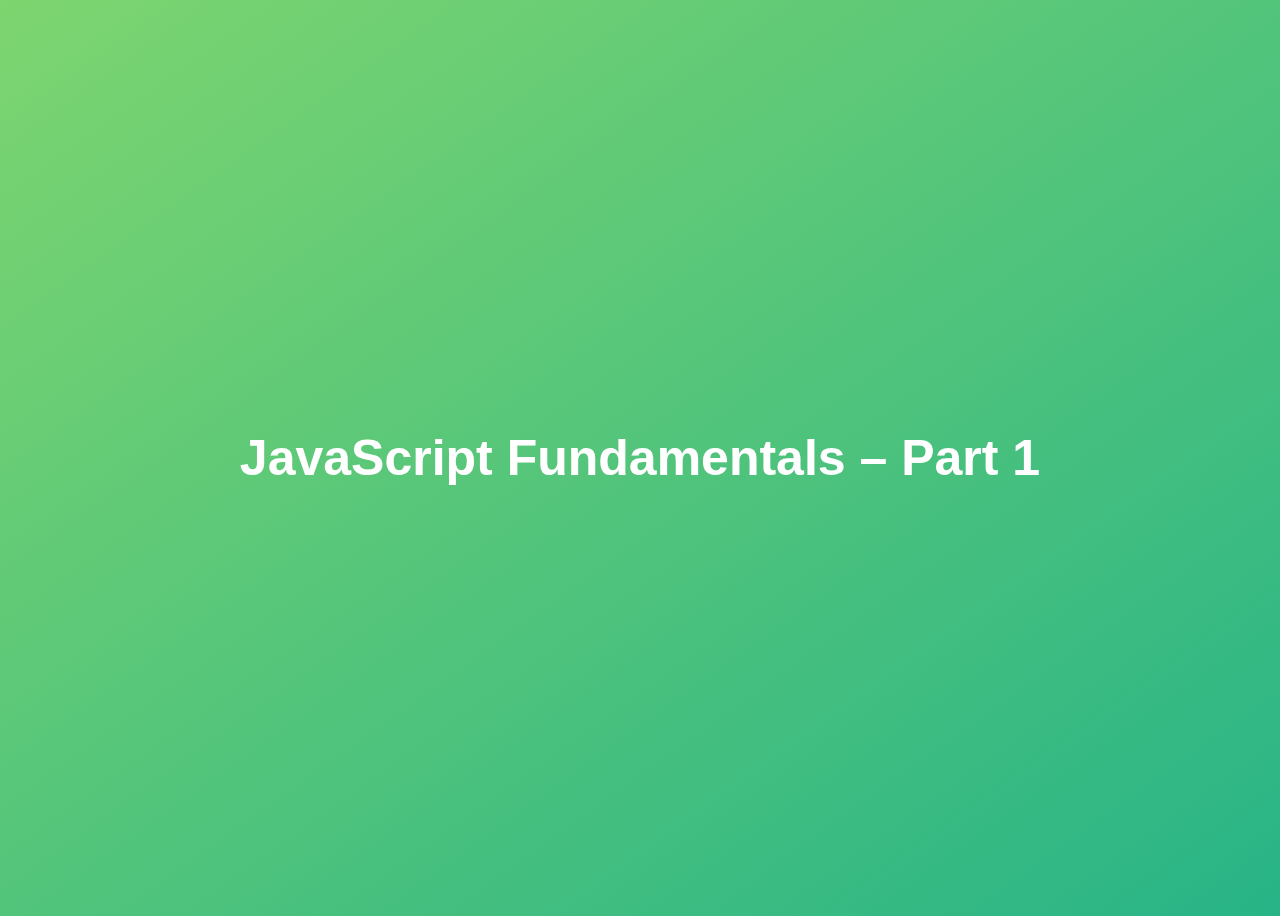
<file: 01-Fundamentals-Part-1/final/index.html>
<!DOCTYPE html>
<html lang="en">
  <head>
    <meta charset="UTF-8" />
    <meta name="viewport" content="width=device-width, initial-scale=1.0" />
    <meta http-equiv="X-UA-Compatible" content="ie=edge" />
    <title>JavaScript Fundamentals – Part 1</title>
    <style>
      body {
        height: 100vh;
        display: flex;
        align-items: center;
        background: linear-gradient(to top left, #28b487, #7dd56f);
      }
      h1 {
        font-family: sans-serif;
        font-size: 50px;
        line-height: 1.3;
        width: 100%;
        padding: 30px;
        text-align: center;
        color: white;
      }
    </style>
  </head>
  <body>
    <h1>JavaScript Fundamentals – Part 1</h1>

    <script src="script.js"></script>
  </body>
</html>
</file>
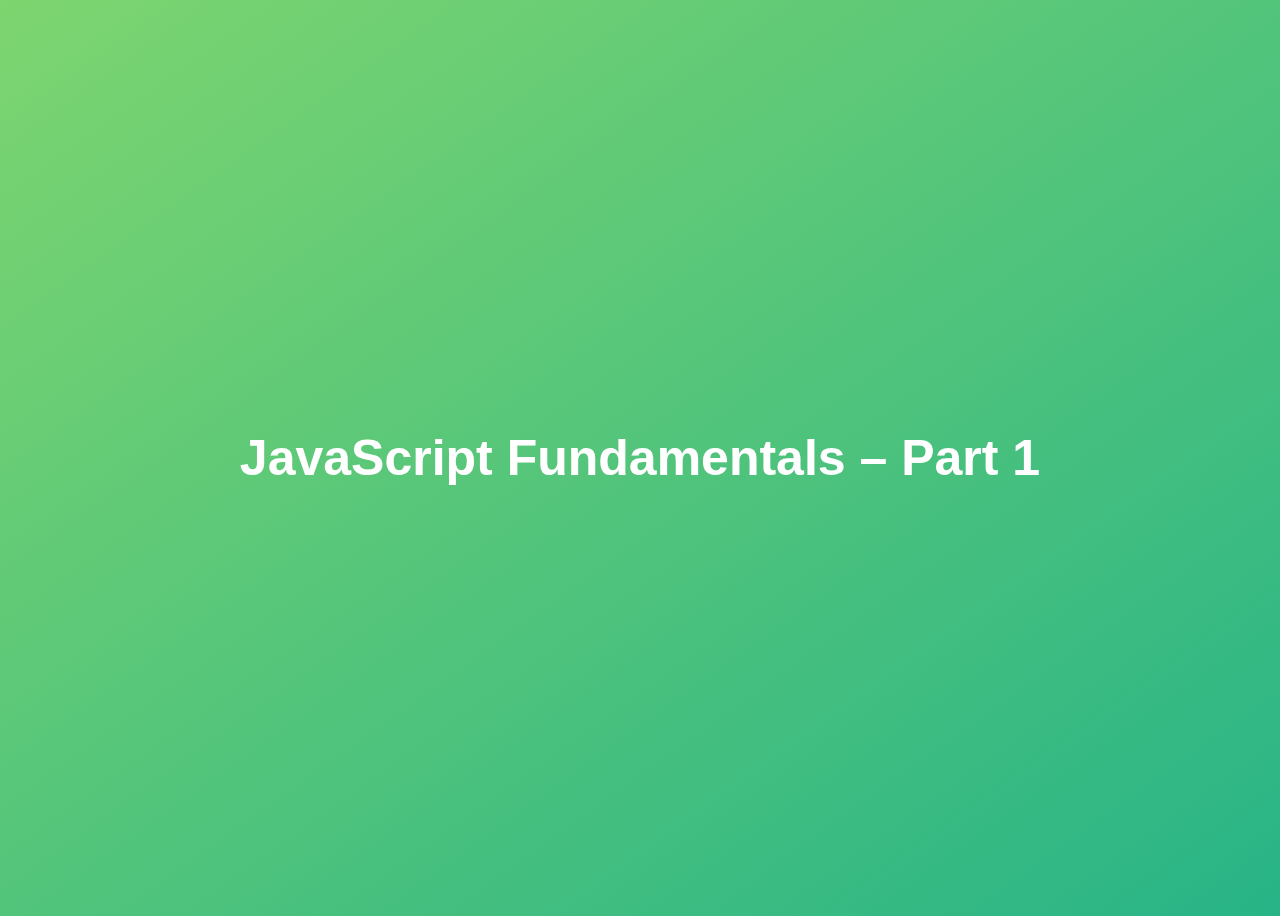
<file: 01-Fundamentals-Part-1/starter/index.html>
<!DOCTYPE html>
<html lang="en">
  <head>
    <meta charset="UTF-8" />
    <meta name="viewport" content="width=device-width, initial-scale=1.0" />
    <meta http-equiv="X-UA-Compatible" content="ie=edge" />
    <title>JavaScript Fundamentals – Part 1</title>
    <style>
      body {
        height: 100vh;
        display: flex;
        align-items: center;
        background: linear-gradient(to top left, #28b487, #7dd56f);
      }
      h1 {
        font-family: sans-serif;
        font-size: 50px;
        line-height: 1.3;
        width: 100%;
        padding: 30px;
        text-align: center;
        color: white;
      }
    </style>
  </head>
  <body>
    <h1>JavaScript Fundamentals – Part 1</h1>
  </body>
</html>
</file>
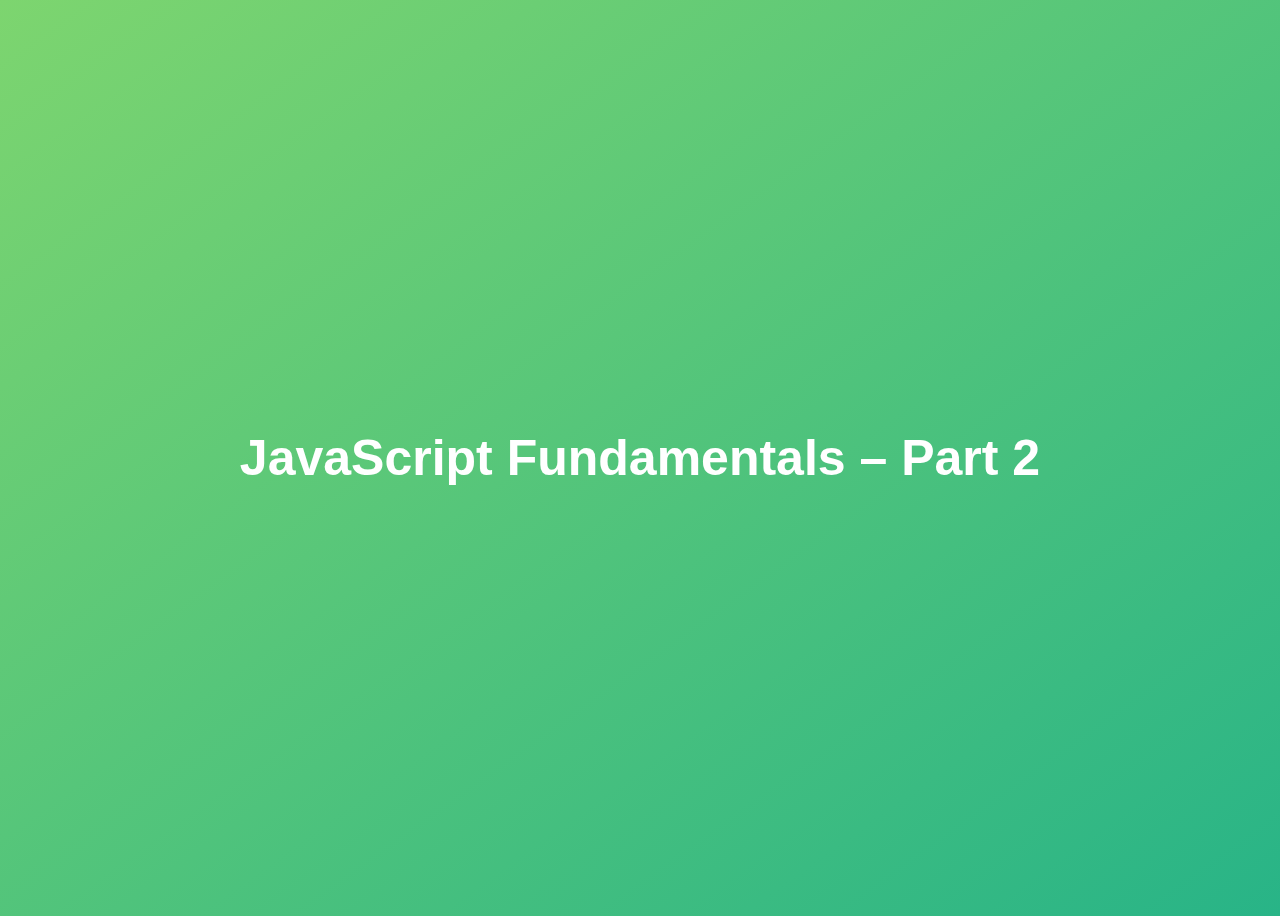
<file: 02-Fundamentals-Part-2/final/index.html>
<!DOCTYPE html>
<html lang="en">
  <head>
    <meta charset="UTF-8" />
    <meta name="viewport" content="width=device-width, initial-scale=1.0" />
    <meta http-equiv="X-UA-Compatible" content="ie=edge" />
    <title>JavaScript Fundamentals – Part 2</title>
    <style>
      body {
        height: 100vh;
        display: flex;
        align-items: center;
        background: linear-gradient(to top left, #28b487, #7dd56f);
      }
      h1 {
        font-family: sans-serif;
        font-size: 50px;
        line-height: 1.3;
        width: 100%;
        padding: 30px;
        text-align: center;
        color: white;
      }
    </style>
  </head>
  <body>
    <h1>JavaScript Fundamentals – Part 2</h1>
    <script src="script.js"></script>
  </body>
</html>
</file>
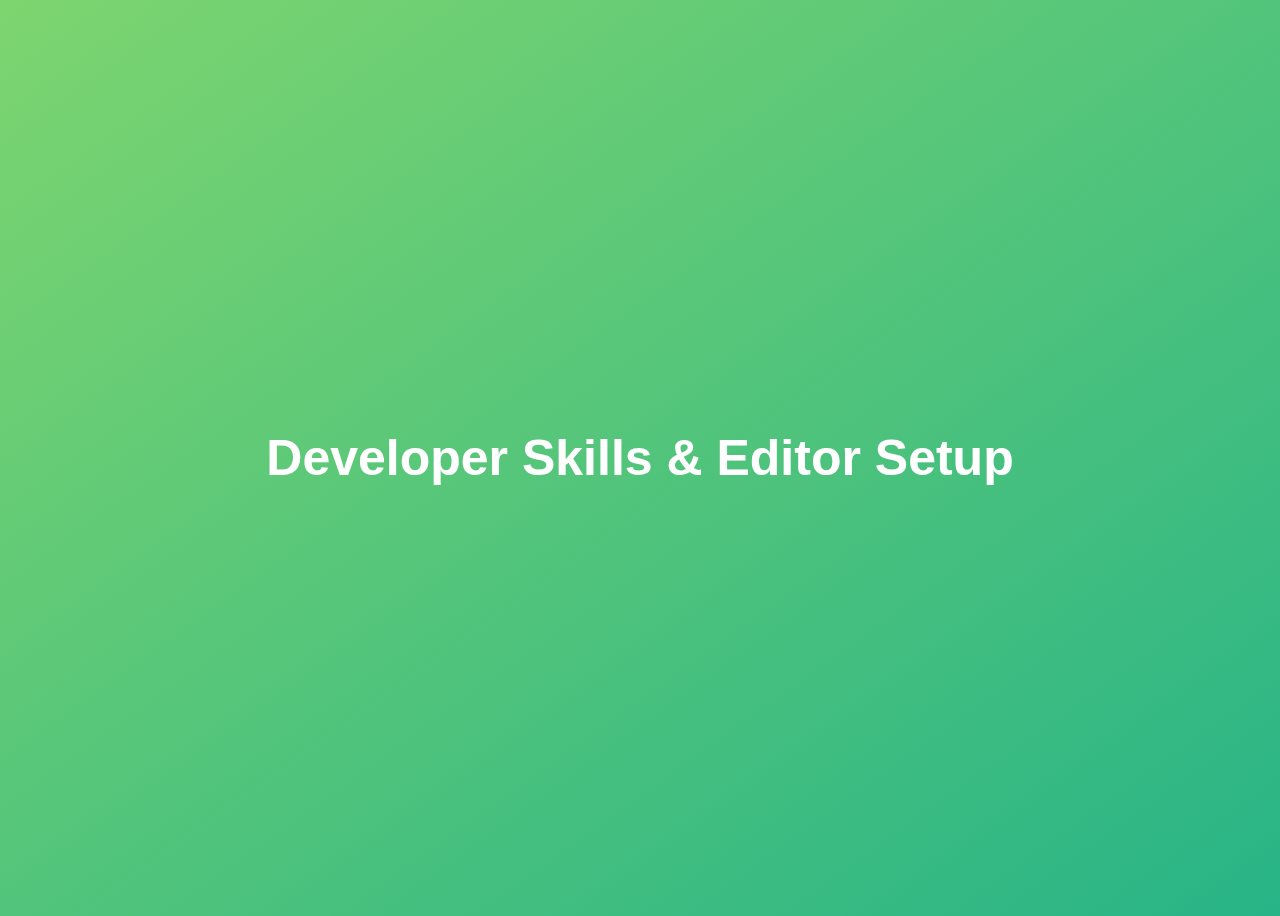
<file: 03-Developer-Skills/final/index.html>
<!DOCTYPE html>
<html lang="en">
  <head>
    <meta charset="UTF-8" />
    <meta name="viewport" content="width=device-width, initial-scale=1.0" />
    <meta http-equiv="X-UA-Compatible" content="ie=edge" />
    <title>Developer Skills & Editor Setup</title>
    <style>
      body {
        height: 100vh;
        display: flex;
        align-items: center;
        background: linear-gradient(to top left, #28b487, #7dd56f);
      }
      h1 {
        font-family: sans-serif;
        font-size: 50px;
        line-height: 1.3;
        width: 100%;
        padding: 30px;
        text-align: center;
        color: white;
      }
    </style>
  </head>
  <body>
    <h1>Developer Skills & Editor Setup</h1>
    <script src="script.js"></script>
  </body>
</html>
</file>
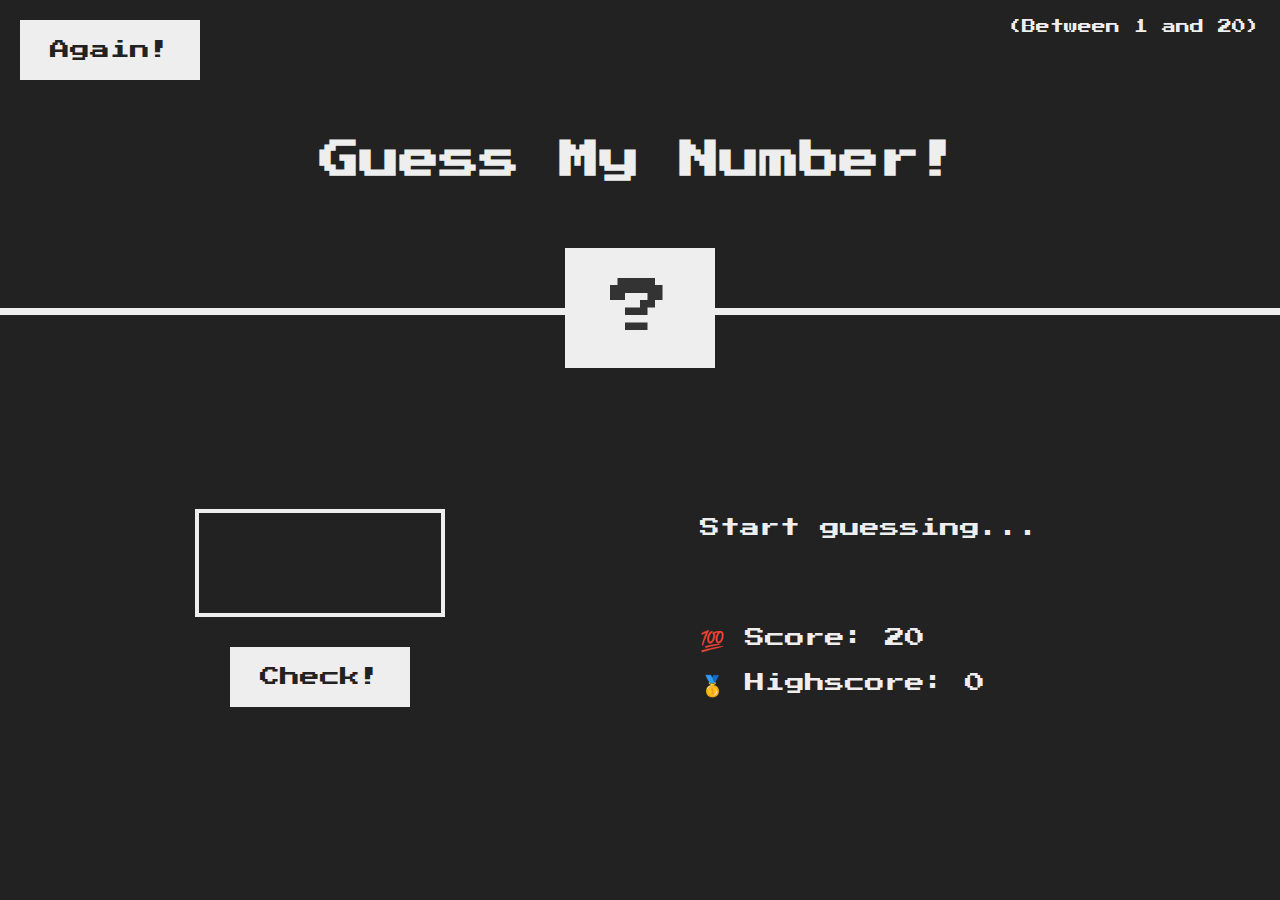
<file: 05-Guess-My-Number/final/index.html>
<!DOCTYPE html>
<html lang="en">
  <head>
    <meta charset="UTF-8" />
    <meta name="viewport" content="width=device-width, initial-scale=1.0" />
    <meta http-equiv="X-UA-Compatible" content="ie=edge" />
    <link rel="stylesheet" href="style.css" />
    <title>Guess My Number!</title>
  </head>
  <body>
    <header>
      <h1>Guess My Number!</h1>
      <p class="between">(Between 1 and 20)</p>
      <button class="btn again">Again!</button>
      <div class="number">?</div>
    </header>
    <main>
      <section class="left">
        <input type="number" class="guess" />
        <button class="btn check">Check!</button>
      </section>
      <section class="right">
        <p class="message">Start guessing...</p>
        <p class="label-score">💯 Score: <span class="score">20</span></p>
        <p class="label-highscore">
          🥇 Highscore: <span class="highscore">0</span>
        </p>
      </section>
    </main>
    <script src="script.js"></script>
  </body>
</html>
</file>
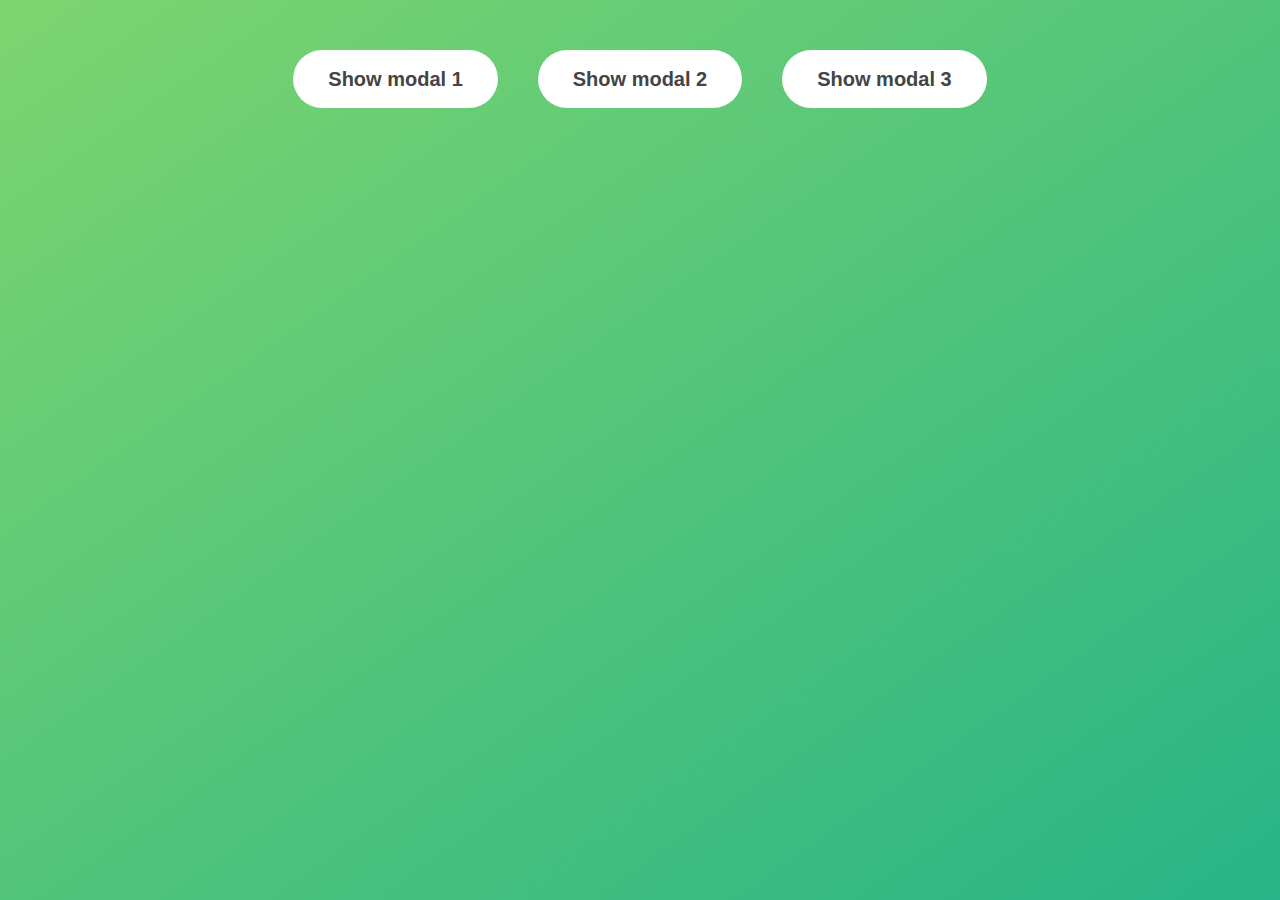
<file: 06-Modal/final/index.html>
<!DOCTYPE html>
<html lang="en">
  <head>
    <meta charset="UTF-8" />
    <meta name="viewport" content="width=device-width, initial-scale=1.0" />
    <meta http-equiv="X-UA-Compatible" content="ie=edge" />
    <link rel="stylesheet" href="style.css" />
    <title>Modal window</title>
  </head>
  <body>
    <button class="show-modal">Show modal 1</button>
    <button class="show-modal">Show modal 2</button>
    <button class="show-modal">Show modal 3</button>

    <div class="modal hidden">
      <button class="close-modal">&times;</button>
      <h1>I'm a modal window 😍</h1>
      <p>
        Lorem ipsum dolor sit amet, consectetur adipisicing elit, sed do eiusmod
        tempor incididunt ut labore et dolore magna aliqua. Ut enim ad minim
        veniam, quis nostrud exercitation ullamco laboris nisi ut aliquip ex ea
        commodo consequat. Duis aute irure dolor in reprehenderit in voluptate
        velit esse cillum dolore eu fugiat nulla pariatur. Excepteur sint
        occaecat cupidatat non proident, sunt in culpa qui officia deserunt
        mollit anim id est laborum.
      </p>
    </div>
    <div class="overlay hidden"></div>

    <script src="script.js"></script>
  </body>
</html>
</file>
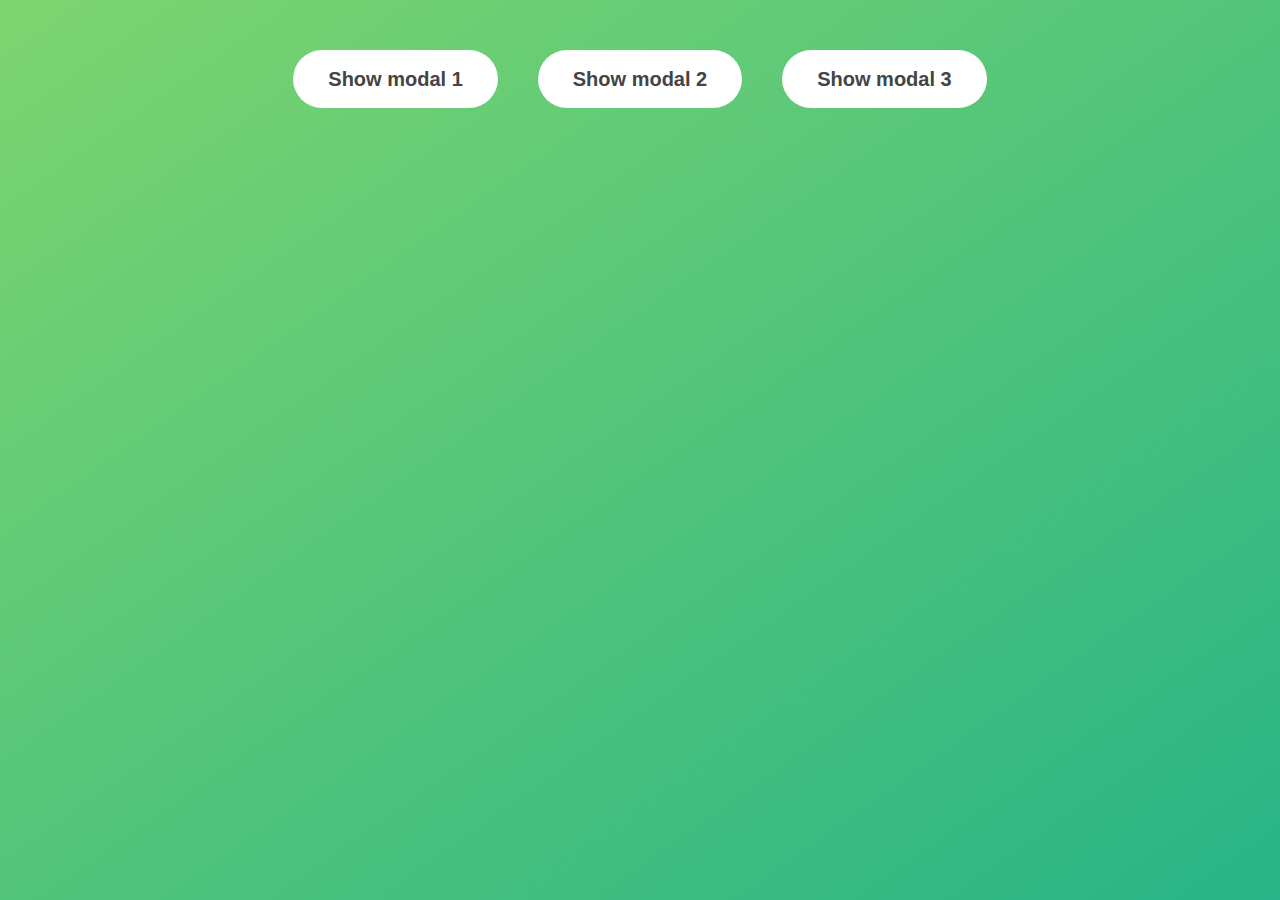
<file: 06-Modal/starter/index.html>
<!DOCTYPE html>
<html lang="en">
  <head>
    <meta charset="UTF-8" />
    <meta name="viewport" content="width=device-width, initial-scale=1.0" />
    <meta http-equiv="X-UA-Compatible" content="ie=edge" />
    <link rel="stylesheet" href="style.css" />
    <title>Modal window</title>
  </head>
  <body>
    <button class="show-modal">Show modal 1</button>
    <button class="show-modal">Show modal 2</button>
    <button class="show-modal">Show modal 3</button>

    <div class="modal hidden">
      <button class="close-modal">&times;</button>
      <h1>I'm modal window <span class="btn-clicked"></span>😍</h1>
      <p>
        Lorem ipsum dolor sit amet, consectetur adipisicing elit, sed do eiusmod
        tempor incididunt ut labore et dolore magna aliqua. Ut enim ad minim
        veniam, quis nostrud exercitation ullamco laboris nisi ut aliquip ex ea
        commodo consequat. Duis aute irure dolor in reprehenderit in voluptate
        velit esse cillum dolore eu fugiat nulla pariatur. Excepteur sint
        occaecat cupidatat non proident, sunt in culpa qui officia deserunt
        mollit anim id est laborum.
      </p>
    </div>
    <div class="overlay hidden"></div>

    <script src="script.js"></script>
  </body>
</html>
</file>
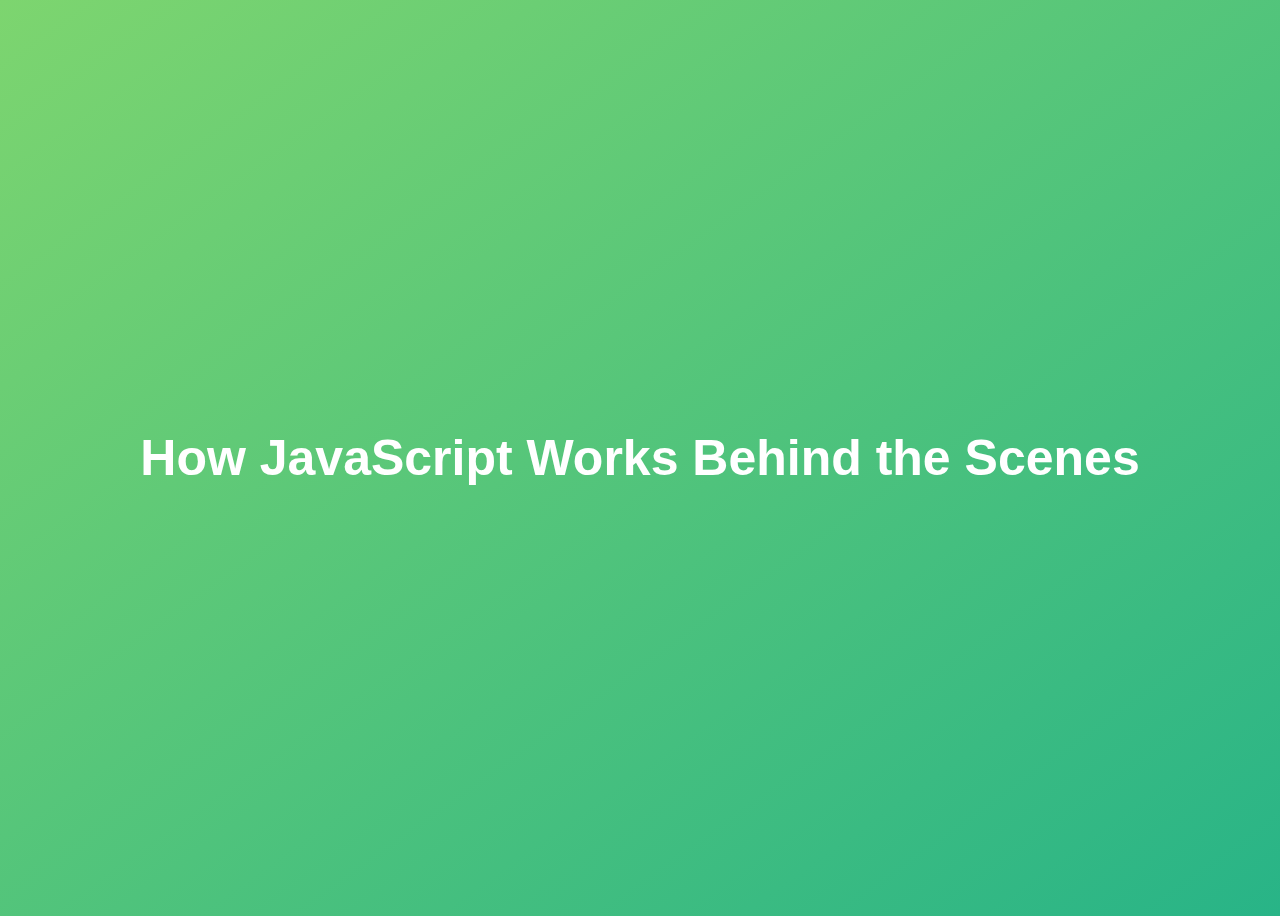
<file: 08-Behind-the-Scenes/final/index.html>
<!DOCTYPE html>
<html lang="en">
  <head>
    <meta charset="UTF-8" />
    <meta name="viewport" content="width=device-width, initial-scale=1.0" />
    <meta http-equiv="X-UA-Compatible" content="ie=edge" />
    <title>How JavaScript Works Behind the Scenes</title>
    <style>
      body {
        height: 100vh;
        display: flex;
        align-items: center;
        background: linear-gradient(to top left, #28b487, #7dd56f);
      }
      h1 {
        font-family: sans-serif;
        font-size: 50px;
        line-height: 1.3;
        width: 100%;
        padding: 30px;
        text-align: center;
        color: white;
      }
    </style>
  </head>
  <body>
    <h1>How JavaScript Works Behind the Scenes</h1>
    <script src="script.js"></script>
  </body>
</html>
</file>
<file: 05-Guess-My-Number/final/style.css>
@import url('https://fonts.googleapis.com/css?family=Press+Start+2P&display=swap');

* {
  margin: 0;
  padding: 0;
  box-sizing: inherit;
}

html {
  font-size: 62.5%;
  box-sizing: border-box;
}

body {
  font-family: 'Press Start 2P', sans-serif;
  color: #eee;
  background-color: #222;
  /* background-color: #60b347; */
}

/* LAYOUT */
header {
  position: relative;
  height: 35vh;
  border-bottom: 7px solid #eee;
}

main {
  height: 65vh;
  color: #eee;
  display: flex;
  align-items: center;
  justify-content: space-around;
}

.left {
  width: 52rem;
  display: flex;
  flex-direction: column;
  align-items: center;
}

.right {
  width: 52rem;
  font-size: 2rem;
}

/* ELEMENTS STYLE */
h1 {
  font-size: 4rem;
  text-align: center;
  position: absolute;
  width: 100%;
  top: 52%;
  left: 50%;
  transform: translate(-50%, -50%);
}

.number {
  background: #eee;
  color: #333;
  font-size: 6rem;
  width: 15rem;
  padding: 3rem 0rem;
  text-align: center;
  position: absolute;
  bottom: 0;
  left: 50%;
  transform: translate(-50%, 50%);
}

.between {
  font-size: 1.4rem;
  position: absolute;
  top: 2rem;
  right: 2rem;
}

.again {
  position: absolute;
  top: 2rem;
  left: 2rem;
}

.guess {
  background: none;
  border: 4px solid #eee;
  font-family: inherit;
  color: inherit;
  font-size: 5rem;
  padding: 2.5rem;
  width: 25rem;
  text-align: center;
  display: block;
  margin-bottom: 3rem;
}

.btn {
  border: none;
  background-color: #eee;
  color: #222;
  font-size: 2rem;
  font-family: inherit;
  padding: 2rem 3rem;
  cursor: pointer;
}

.btn:hover {
  background-color: #ccc;
}

.message {
  margin-bottom: 8rem;
  height: 3rem;
}

.label-score {
  margin-bottom: 2rem;
}
</file>
<file: 06-Modal/final/style.css>
* {
  margin: 0;
  padding: 0;
  box-sizing: inherit;
}

html {
  font-size: 62.5%;
  box-sizing: border-box;
}

body {
  font-family: sans-serif;
  color: #333;
  line-height: 1.5;
  height: 100vh;
  position: relative;
  display: flex;
  align-items: flex-start;
  justify-content: center;
  background: linear-gradient(to top left, #28b487, #7dd56f);
}

.show-modal {
  font-size: 2rem;
  font-weight: 600;
  padding: 1.75rem 3.5rem;
  margin: 5rem 2rem;
  border: none;
  background-color: #fff;
  color: #444;
  border-radius: 10rem;
  cursor: pointer;
}

.close-modal {
  position: absolute;
  top: 1.2rem;
  right: 2rem;
  font-size: 5rem;
  color: #333;
  cursor: pointer;
  border: none;
  background: none;
}

h1 {
  font-size: 2.5rem;
  margin-bottom: 2rem;
}

p {
  font-size: 1.8rem;
}

/* -------------------------- */
/* CLASSES TO MAKE MODAL WORK */
.hidden {
  display: none;
}

.modal {
  position: absolute;
  top: 50%;
  left: 50%;
  transform: translate(-50%, -50%);
  width: 70%;

  background-color: white;
  padding: 6rem;
  border-radius: 5px;
  box-shadow: 0 3rem 5rem rgba(0, 0, 0, 0.3);
  z-index: 10;
}

.overlay {
  position: absolute;
  top: 0;
  left: 0;
  width: 100%;
  height: 100%;
  background-color: rgba(0, 0, 0, 0.6);
  backdrop-filter: blur(3px);
  z-index: 5;
}
</file>
<file: 06-Modal/starter/style.css>
* {
  margin: 0;
  padding: 0;
  box-sizing: inherit;
}

html {
  font-size: 62.5%;
  box-sizing: border-box;
}

body {
  font-family: sans-serif;
  color: #333;
  line-height: 1.5;
  height: 100vh;
  position: relative;
  display: flex;
  align-items: flex-start;
  justify-content: center;
  background: linear-gradient(to top left, #28b487, #7dd56f);
}

.show-modal {
  font-size: 2rem;
  font-weight: 600;
  padding: 1.75rem 3.5rem;
  margin: 5rem 2rem;
  border: none;
  background-color: #fff;
  color: #444;
  border-radius: 10rem;
  cursor: pointer;
}

.close-modal {
  position: absolute;
  top: 1.2rem;
  right: 2rem;
  font-size: 5rem;
  color: #333;
  cursor: pointer;
  border: none;
  background: none;
}

h1 {
  font-size: 2.5rem;
  margin-bottom: 2rem;
}

p {
  font-size: 1.8rem;
}

/* -------------------------- */
/* CLASSES TO MAKE MODAL WORK */
.hidden {
  display: none;
}

.modal {
  position: absolute;
  top: 50%;
  left: 50%;
  transform: translate(-50%, -50%);
  width: 70%;

  background-color: white;
  padding: 6rem;
  border-radius: 5px;
  box-shadow: 0 3rem 5rem rgba(0, 0, 0, 0.3);
  z-index: 10;
}

.overlay {
  position: absolute;
  top: 0;
  left: 0;
  width: 100%;
  height: 100%;
  background-color: rgba(0, 0, 0, 0.6);
  backdrop-filter: blur(3px);
  z-index: 5;
}
</file>
